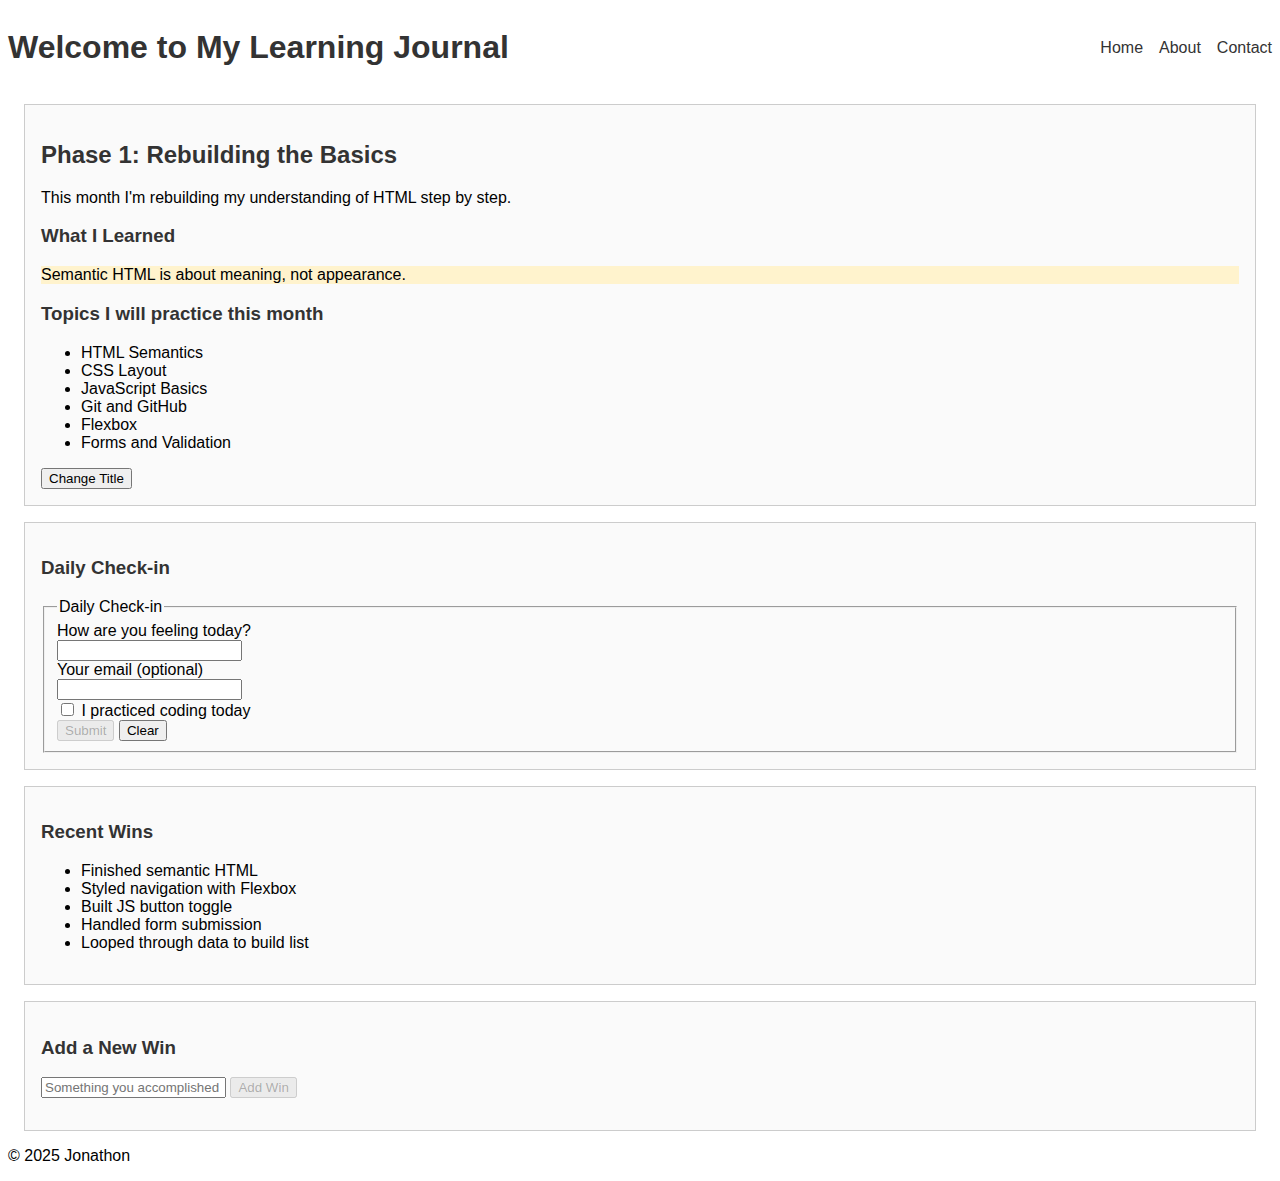
<file: index.html>
<!DOCTYPE html>
<html lang="en">

<head>
    <meta charset="UTF-8">
    <meta name="viewport" content="width=device-width, initial-scale=1.0">
    <title>Jonathon's Learning Journal</title>
    <link rel="stylesheet" href="styles.css">
</head>

<body>
    <header>
        <h1 id="page-title">Jonathon's Learning Journal</h1>
        <nav aria-label="Primary">
            <a href="index.html" aria-current="page">Home</a>
            <a href="about.html">About</a>
            <a href="contact.html">Contact</a>
        </nav>
    </header>

    <main>
        <section>

            <h2>Phase 1: Rebuilding the Basics</h2>
            <p>This month I'm rebuilding my understanding of HTML step by step.</p>

            <h3>What I Learned</h3>
            <p class="highlight">Semantic HTML is about meaning, not appearance.</p>

            <h3>Topics I will practice this month</h3>
            <ul id="topics-list"></ul>

            <button id="change-title-btn">Change Title</button>

        </section>

        <section>

            <h3>Daily Check-in</h3>

            <p id="checkin-feedback"></p>

            <form action="#" method="post">
                <fieldset>
                    <legend>Daily Check-in</legend>

                    <div>
                        <label for="mood">How are you feeling today?</label><br>
                        <input type="text" id="mood" name="mood" required>
                    </div>

                    <div>
                        <label for="email">Your email (optional)</label><br>
                        <input type="email" id="email" name="email">
                    </div>

                    <div>
                        <label for="practice">
                            <input type="checkbox" id="practice" name="practice">
                            I practiced coding today
                        </label>
                    </div>


                    <button type="submit" id="daily-submit-btn" disabled>Submit</button>
                    <button type="button" id="clear-checkin-btn">Clear</button>

                </fieldset>
            </form>

        </section>

        <section>
            <h3>Recent Wins</h3>
            <ul id="wins-list"></ul>
        </section>

        <section>
            <h3>Add a New Win</h3>

            <input type="text" id="new-win-input" placeholder="Something you accomplished today!">
            <button id="add-win-btn" disabled>Add Win</button>

            <p id="win-feedback"></p>
        </section>

    </main>

    <footer>
        <p>&copy; 2025 Jonathon</p>
    </footer>
    <script src="script.js"></script>
</body>

</html>
</file>
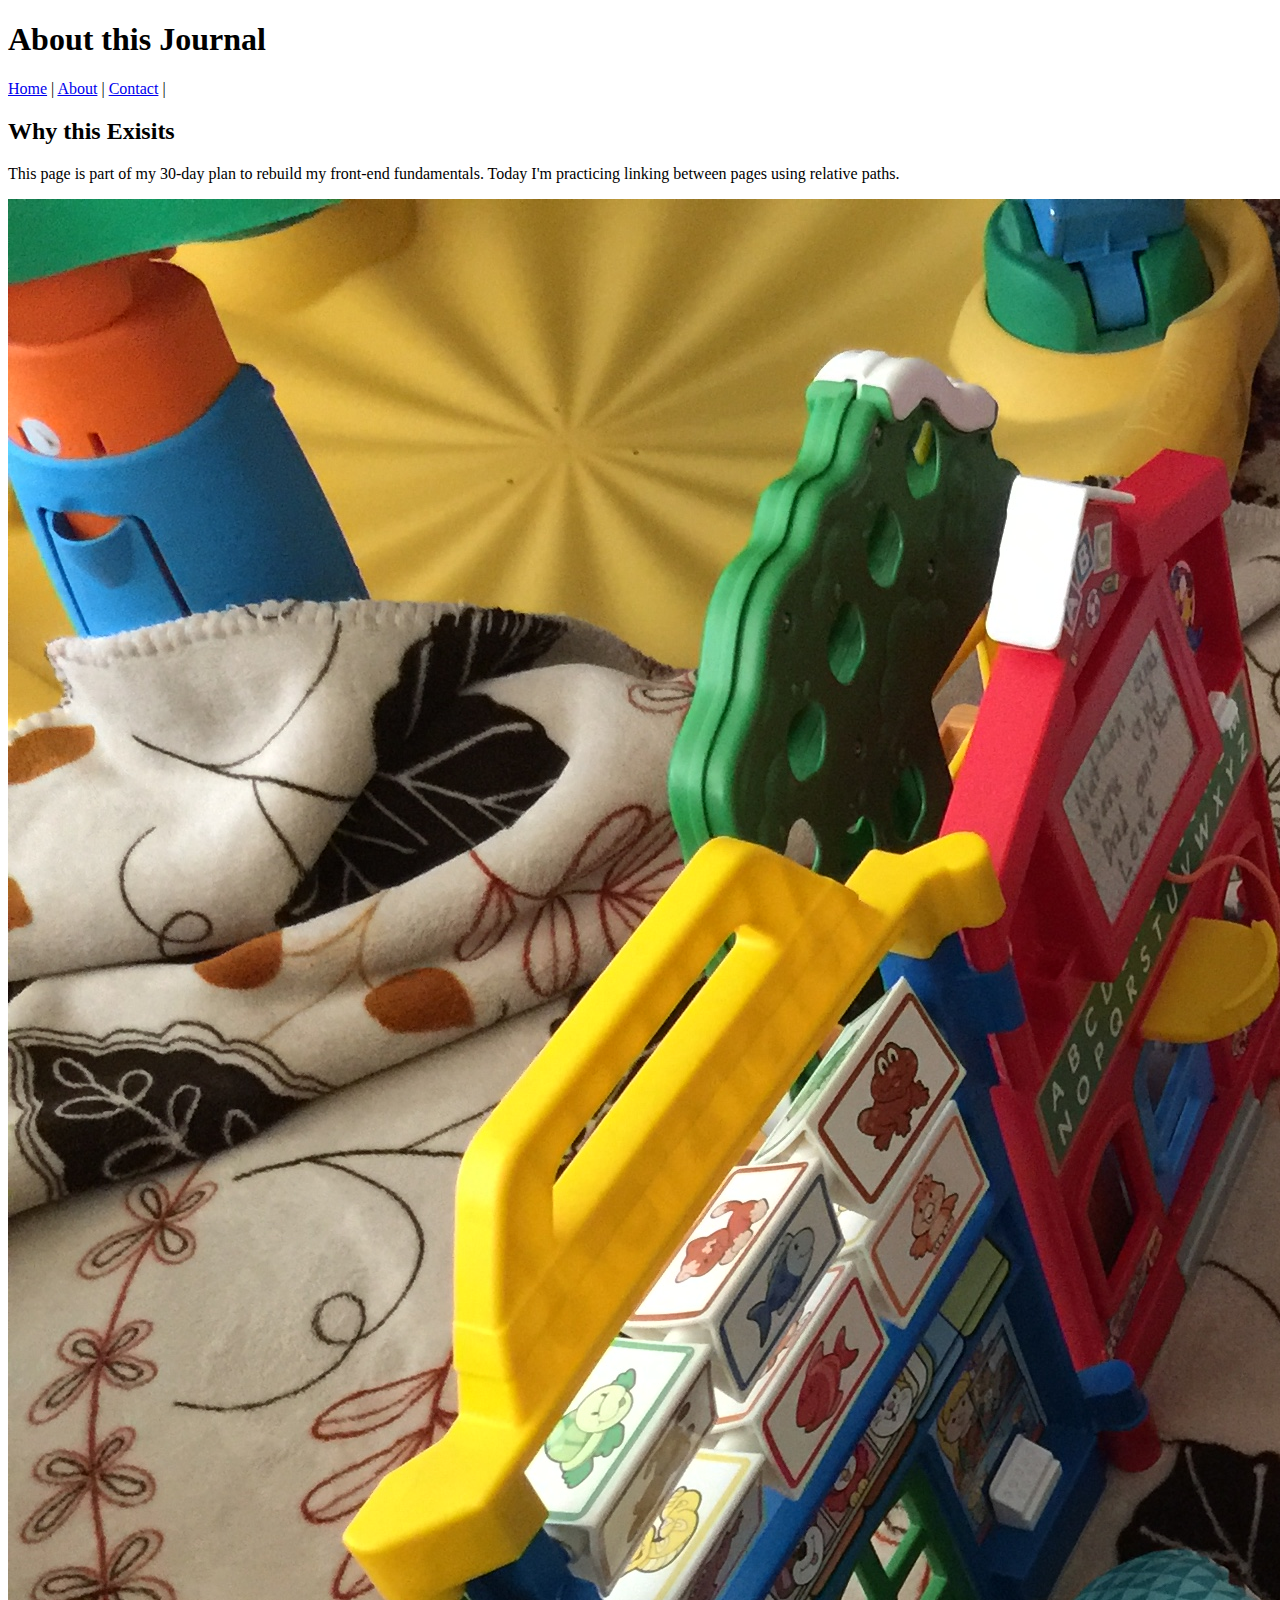
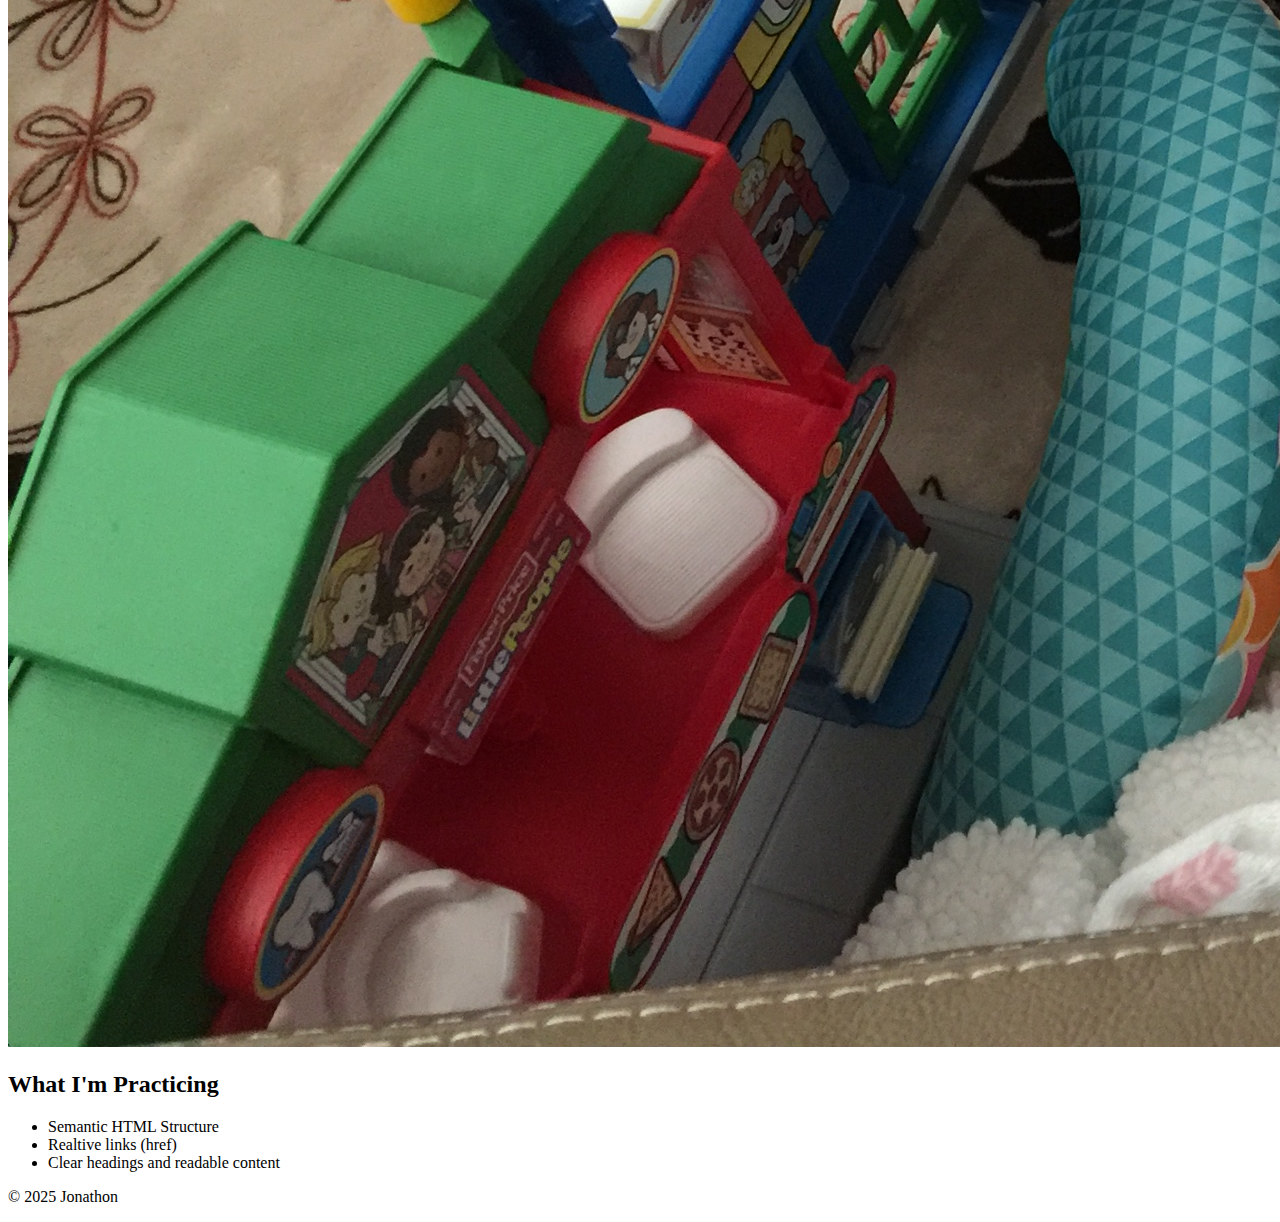
<file: about.html>
<!DOCTYPE html>
<html lang="en">

<head>
    <meta charset="UTF-8">
    <meta name="viewport" content="width=device-width, initial-scale=1.0">
    <title>About - Jonathon's Learning Journal</title>
</head>

<body>
    <header>
        <h1>About this Journal</h1>
        <nav aria-label="Primary">
            <a href="index.html">Home</a> |
            <a href="about.html" aria-current="page">About</a> |
            <a href="contact.html">Contact</a> |
        </nav>
    </header>

    <main>
        <section>
            <h2>Why this Exisits</h2>
            <p>
                This page is part of my 30-day plan to rebuild my front-end fundamentals.
                Today I'm practicing linking between pages using relative paths.
            </p>

            <img src="images/IMG_3143.JPEG" alt="Practice image used while learning HTML paths">

            <h2>What I'm Practicing</h2>
            <ul>
                <li>Semantic HTML Structure</li>
                <li>Realtive links (href)</li>
                <li>Clear headings and readable content</li>
            </ul>


        </section>
    </main>

    <footer>
        <p>&copy; 2025 Jonathon</p>
    </footer>

</body>

</html>
</file>
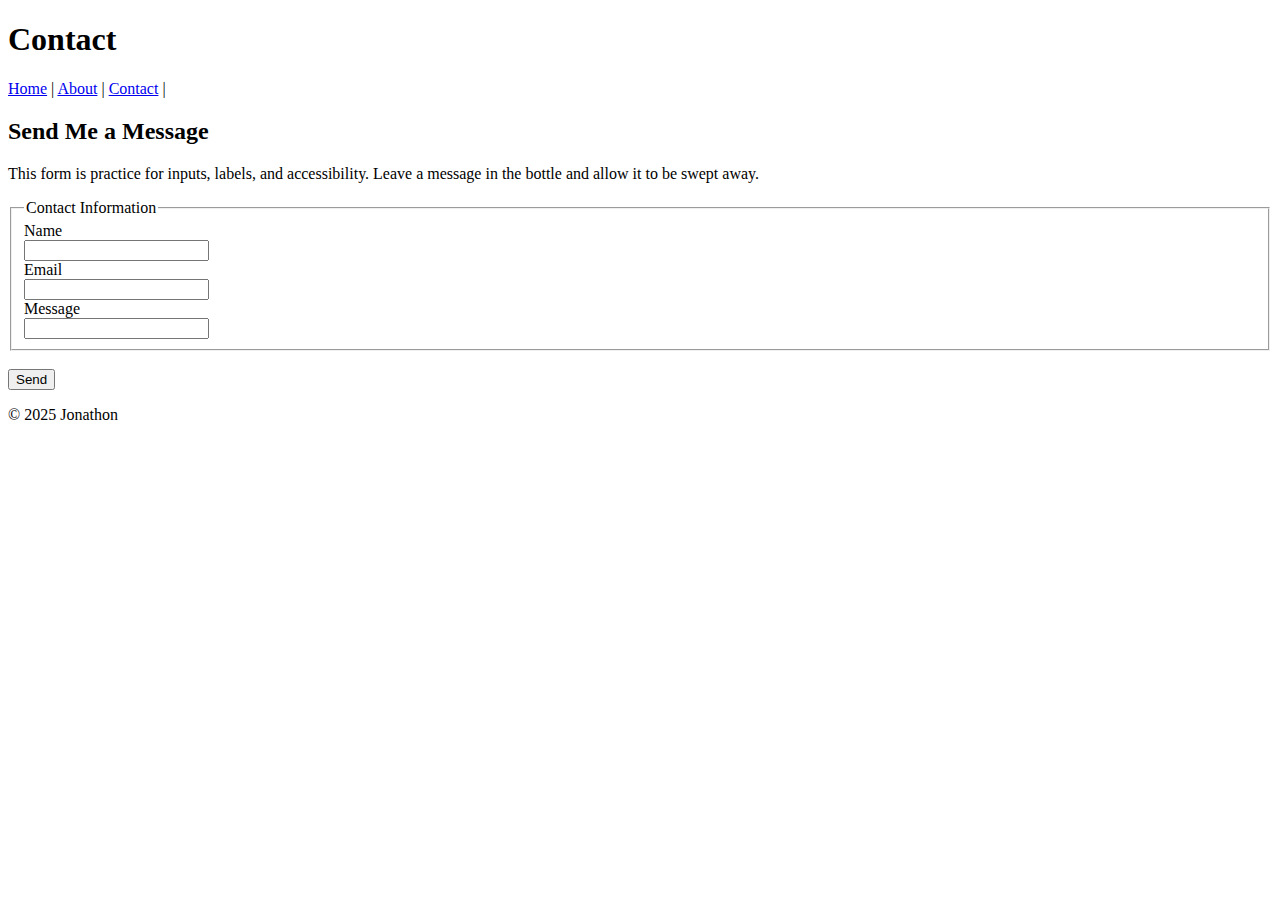
<file: contact.html>
<!DOCTYPE html>
<html lang="en">

<head>
    <meta charset="UTF-8">
    <meta name="viewport" content="width=device-width, initial-scale=1.0">
    <title>Contact - Joanton's Learning Journal</title>
</head>

<body>

    <header>
        <h1>Contact</h1>
        <nav aria-label="Primary">
            <a href="index.html">Home</a> |
            <a href="about.html">About</a> |
            <a href="contact.html" aria-current="page">Contact</a> |
        </nav>
    </header>

    <main>
        <section>
            <h2>Send Me a Message</h2>
            <p>This form is practice for inputs, labels, and accessibility. Leave a message in the bottle and allow it
                to be swept away.</p>

            <form>
                <fieldset>
                    <legend>Contact Information</legend>
                    <div>
                        <label for="name">Name</label><br>
                        <input type="text" id="name" name="name">
                    </div>

                    <div>
                        <label for="email">Email</label> <br>
                        <input type="email" id="email" name="email">
                    </div>

                    <div>
                        <label for="message">Message</label> <br>
                        <input type="text" id="message" name="message">
                    </div>
                </fieldset>
                <br>
                <button type="submit">Send</button>
            </form>
        </section>
    </main>

    <footer>
        <p>&copy; 2025 Jonathon</p>
    </footer>

</body>

</html>
</file>
<file: styles.css>
body {
    font-family: Arial, sans-serif;
}

.highlight {
    background-color: #fff3cd;
}

/* using a class for styling (always try to use a class for styling */

h1,
h2,
h3 {
    color: #333;
}

/* Here we canuse multiple headings by separating them with comma's */

section {
    border: 1px solid #ccc;
    padding: 16px;
    margin: 16px;
    background-color: #fafafa;
}

nav {
    display: flex;
    gap: 16px;
    flex-wrap: wrap;
}

nav a {
    text-decoration: none;
    color: #333;
}

nav a:hover {
    text-decoration: underline;
}

header {
    display: flex;
    justify-content: space-between;
    align-items: center;
    flex-wrap: wrap;
    gap: 16px;
}

@media (max-width: 600px) {
    header {
        flex-direction: column;
        align-items: flex-start;
    }

    main {
        padding: 0 8px;
    }
}
</file>
